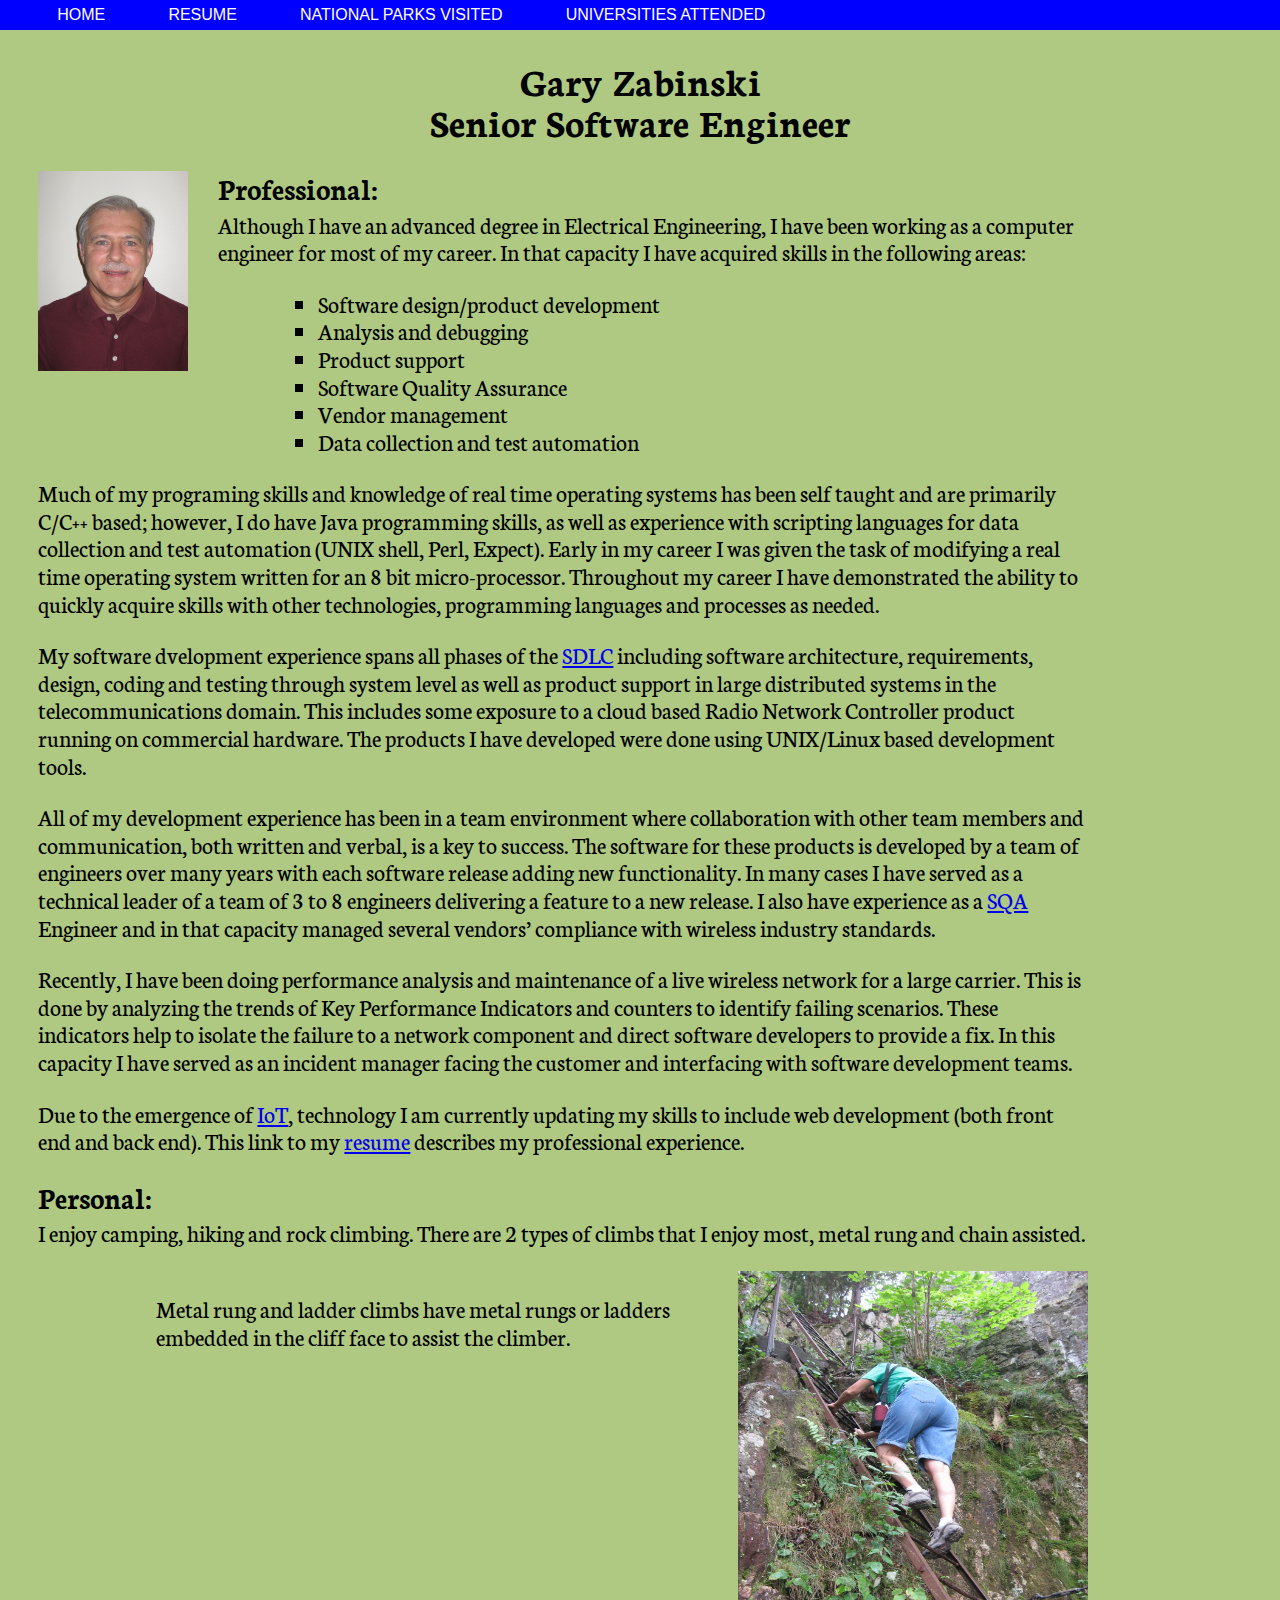
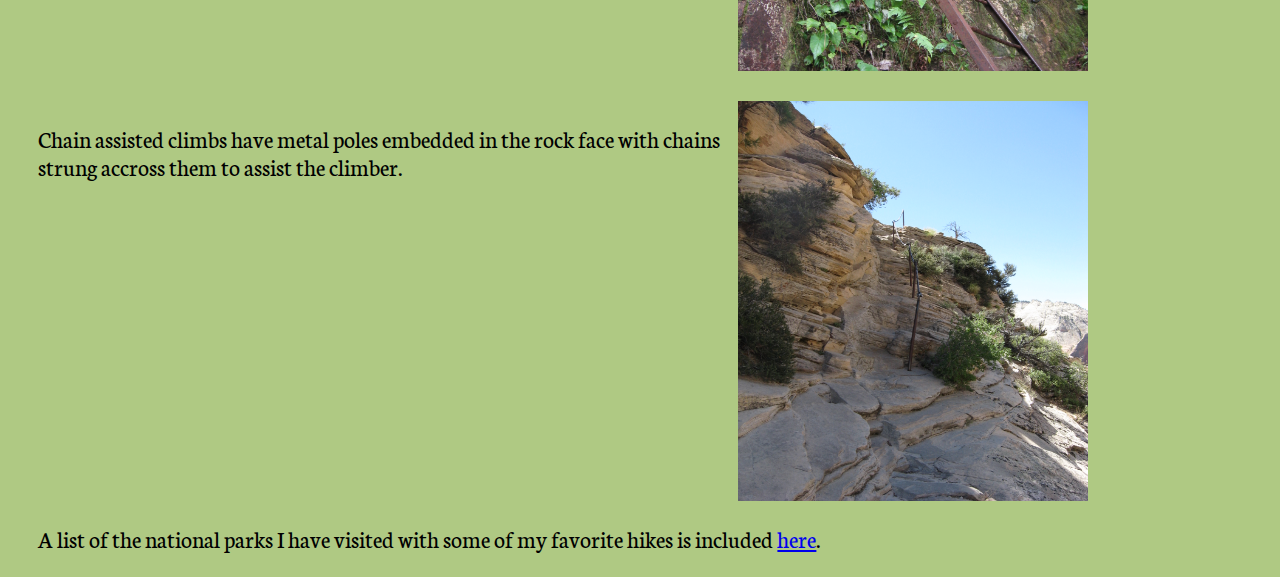
<file: index.html>
<!DOCTYPE html>
<html lang="en">
  <head>
    <meta charset="UTF-8">
    <title>Gary Zabinski, Senior Software Engineer</title>
    <link rel="stylesheet" href="css/normalize.css">
    <link rel="stylesheet" href="css/styles.css">
    <link href="https://fonts.googleapis.com/css?family=Neuton" rel="stylesheet">
    <link href="https://fonts.googleapis.com/css?family=Montserrat" rel="stylesheet">
  </head>
  <body id="indexfile">
    <nav>
      <ul>
        <li><a href="index.html">Home</a></li>
        <li><a href="resume.html">Resume</a></li>
        <li><a href="nationalParksVisited.html">National Parks Visited</a></li>
        <li><a href="universitiesAttendedMap.html">Universities Attended</a></li>
      </ul>
    </nav>
    <h1 id="name">Gary Zabinski</h1>
    <h1 id="profession">Senior Software Engineer</h1>
    <div id="wrap-around">
      <img id="picture" src="media/IMG_3887GJZPersonalPhotoRotated.jpg" width="150" height="200" alt="Gary Zabinski Portrait">
      <h2 id="professional">Professional:</h2>
      <p id="first-paragraph">Although I have an advanced degree in Electrical Engineering, I have been working as a computer engineer for most of my career. In that capacity I have acquired skills in the following areas:</p>
      <ul>
        <li>Software design/product development</li>
        <li>Analysis and debugging</li>
        <li>Product support</li>
        <li>Software Quality Assurance</li>
        <li>Vendor management</li>
        <li>Data collection and test automation</li>
      </ul>
      <p>Much of my programing skills and knowledge of real time operating systems has been self taught and are primarily C/C++ based; however, I do have Java programming skills, as well as experience with scripting languages for data collection and test automation (UNIX shell, Perl, Expect). Early in my career I was given the task of modifying a real time operating system written for an 8 bit micro-processor. Throughout my career I have demonstrated the ability to quickly acquire skills with other technologies, programming languages and processes as needed.</p>
      <p>My software dvelopment experience spans all phases of the <a href="http://www.tutorialspoint.com/sdlc/sdlc_overview.htm">SDLC</a> including software architecture, requirements, design, coding and testing through system level as well as product support in large distributed systems in the telecommunications domain. This includes some exposure to a cloud based Radio Network Controller product running on commercial hardware. The products I have developed were done using UNIX/Linux based development tools.</p>

      <p>All of my development experience has been in a team environment where collaboration with other team members and communication, both written and verbal, is a key to success. The software for these products is developed by a team of engineers over many years with each software release adding new functionality. In many cases I have served as a technical leader of a team of 3 to 8 engineers delivering a feature to a new release. I also have experience as a <a href="https://www.techopedia.com/definition/4363/software-quality-assurance-sqa">SQA </a> Engineer and in that capacity managed several vendors’ compliance with wireless industry standards.</p>
      <p>Recently, I have been doing performance analysis and maintenance of a live wireless network for a large carrier. This is done by analyzing the trends of Key Performance Indicators and counters to identify failing scenarios. These indicators help to isolate the failure to a network component and direct software developers to provide a fix. In this capacity I have served as an incident manager facing the customer and interfacing with software development teams.</p>
      <p>Due to the emergence of <a href="http://www.webopedia.com/TERM/I/internet_of_things.html">IoT</a>, technology I am currently updating my skills to include web development (both front end and back end). This link to my <a href="resume.html">resume</a> describes my professional experience.</p>
      <h2 id="personal">Personal:</h2>
      <p>I enjoy camping, hiking and rock climbing. There are 2 types of climbs that I enjoy most, metal rung and chain assisted.</p>
      <div id="metal-rung">
        <img id="picture2" src="media/IMG_1760MetalRungandLadder.JPG" width="350" height="400" alt="Climer climbing wit metal ladder assist">
        <p>Metal rung and ladder climbs have metal rungs or ladders embedded in the cliff face to assist the climber.</p>
      </div>
      <div id="chain-assisted">
        <img id="picture3" src="media/IMG_2758ChainAssisted.JPG" width="350" height="400" alt="Climer climbing wit metal ladder assist">
        <p>Chain assisted climbs have metal poles embedded in the rock face with chains strung accross them to assist the climber.</p>
      </div>
      <div id="end">
        <p>A list of the national parks I have visited with some of my favorite hikes is included <a href="nationalParksVisited.html">here</a>.</p>
      </div>
    </div>
  </body>
</html>
</file>
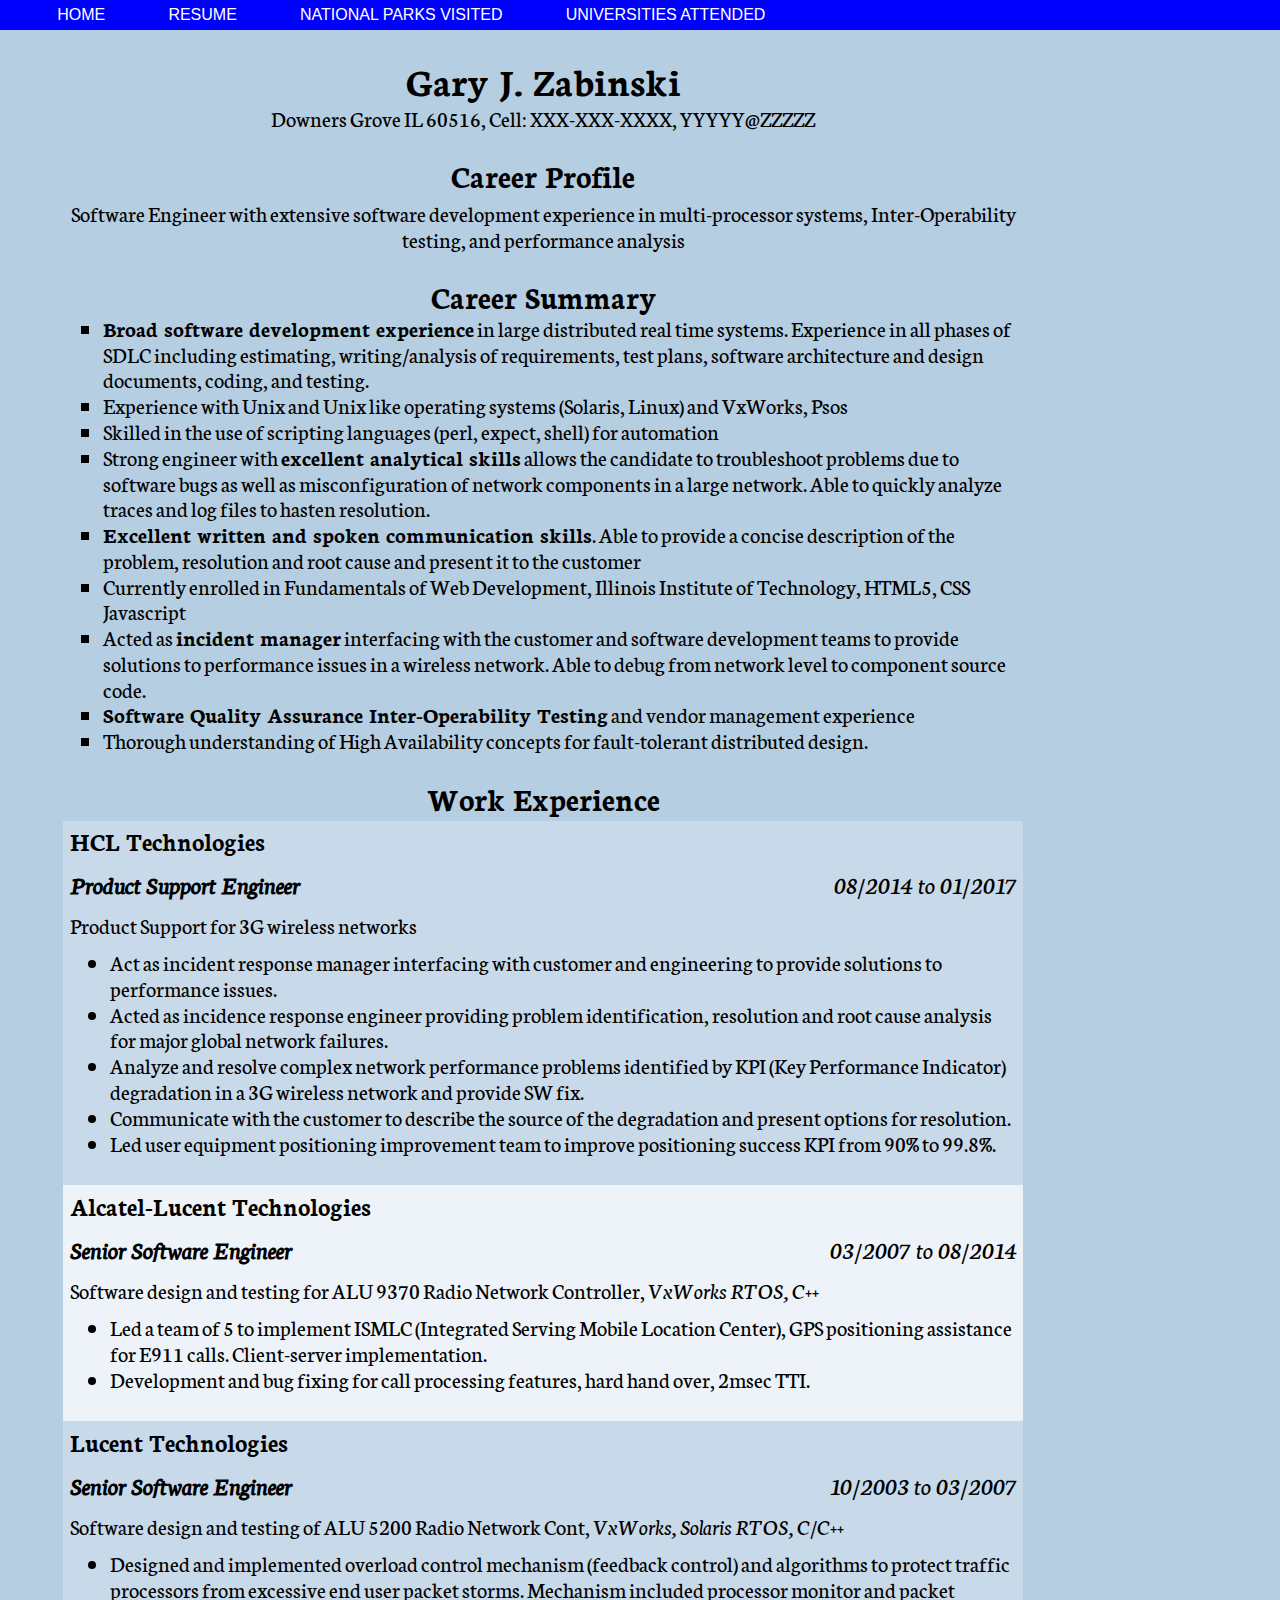
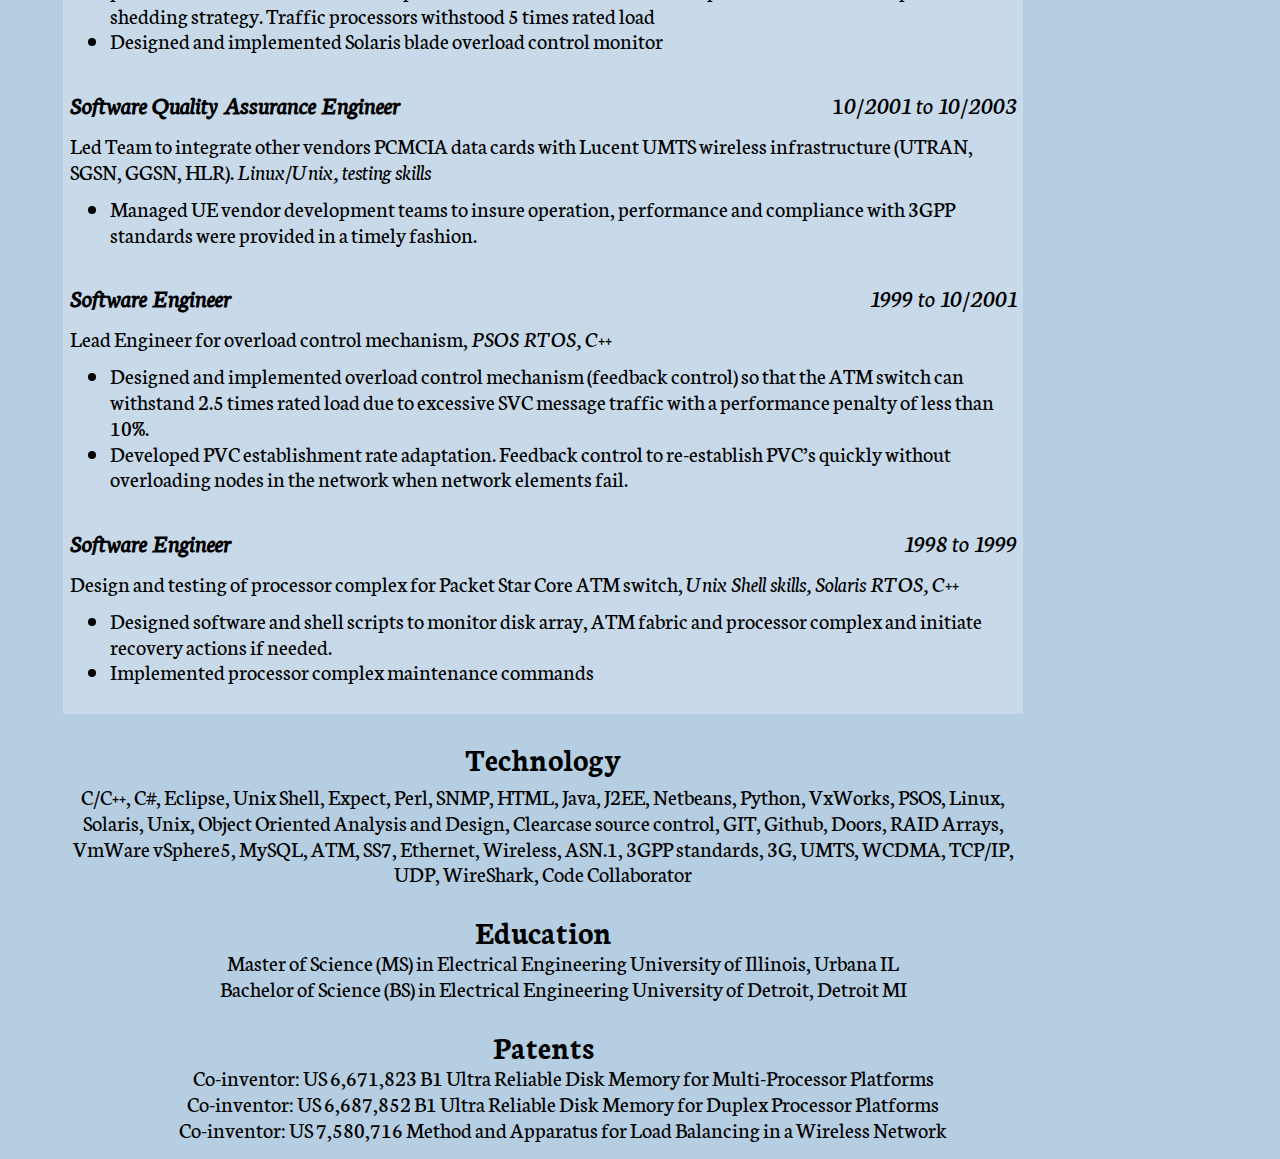
<file: resume.html>
<!DOCTYPE html>
<html lang="en">
  <head>
    <meta charset="UTF-8">
    <title>Gary Zabinski Resume</title>
    <link rel="stylesheet" href="css/normalize.css">
    <link rel="stylesheet" href="css/styles.css">
    <link href="https://fonts.googleapis.com/css?family=Neuton" rel="stylesheet">
    <link href="https://fonts.googleapis.com/css?family=Montserrat" rel="stylesheet">
  </head>
  <body id="resume-body">
    <nav>
      <ul>
        <li><a href="index.html">Home</a></li>
        <li><a href="resume.html">Resume</a></li>
        <li><a href="nationalParksVisited.html">National Parks Visited</a></li>
        <li><a href="universitiesAttendedMap.html">Universities Attended</a></li> 
      </ul>
    </nav>
    <div id="full-resume">
      <div id="personal-resume">
        <h1>Gary J. Zabinski</h1>
        <p>Downers Grove IL 60516, Cell: XXX-XXX-XXXX, YYYYY@ZZZZZ</p>
      </div>
      <div id="career-profile">
        <h2>Career Profile</h2>
        <p>Software Engineer with extensive software development experience in multi-processor systems, Inter-Operability testing, and performance analysis</p>
      </div>
      <div id="career-summary">
        <h2>Career Summary</h2>
        <ul>
          <li><strong>Broad software development experience</strong> in large distributed real time systems. Experience in all phases of SDLC including estimating, writing/analysis of requirements, test plans, software architecture and design documents, coding, and testing.</li>
          <li>Experience with Unix and Unix like operating systems (Solaris, Linux) and VxWorks, Psos</li>
          <li>Skilled in the use of scripting languages (perl, expect, shell) for automation</li>
          <li>Strong engineer with <strong>excellent analytical skills</strong> allows the candidate to troubleshoot problems due to software bugs as well as misconfiguration of network components in a large network. Able to quickly analyze traces and log files to hasten resolution.</li>
          <li><strong>Excellent written and spoken communication skills</strong>. Able to provide a concise description of the problem, resolution and root cause and present it to the customer</li>
          <li>Currently enrolled in Fundamentals of Web Development, Illinois Institute of Technology, HTML5, CSS Javascript</li>
          <li>Acted as <strong>incident manager</strong> interfacing with the customer and software development teams to provide solutions to performance issues in a wireless network. Able to debug from network level to component source code.</li>
          <li><strong>Software Quality Assurance Inter-Operability Testing</strong> and vendor management experience</li>
          <li>Thorough understanding of High Availability concepts for fault-tolerant distributed design.</li>
        </ul>
      </div>
      <div id="work-experience">
        <h2>Work Experience</h2>
        <!-- Create a 2 column table so that the date associated with the job stays     -->
        <!-- to the right of the window even when the window is expanded by pulling the -->
        <!-- right border to the right                                                   -->
        <table id="work-experience-table">
          <tr class="odd">
            <td colspan="2" class="company-name"><strong>HCL Technologies</strong></td>
          </tr>
          <tr class="odd">
            <td class="work-title"><strong><em>Product Support Engineer</em></strong></td>
            <td class="work-date"><em>08/2014 to 01/2017</em></td>
          </tr>
          <tr class="odd">
            <td colspan="2" class="work-description">Product Support for 3G wireless networks</td>
          </tr>
          <tr class="odd">
            <td colspan="2" class="work-description">
              <ul>
                <li>Act as incident response manager interfacing with customer and engineering to provide solutions to performance issues.</li>
                <li>Acted as incidence response engineer providing problem identification, resolution and root cause analysis for major global network failures.</li>
                <li>Analyze and resolve complex network performance problems identified by KPI (Key Performance Indicator) degradation in a 3G wireless network and provide SW fix.</li>
                <li>Communicate with the customer to describe  the source of the degradation and present options for resolution.</li>
                <li>Led user equipment positioning improvement team to improve positioning success KPI from 90% to 99.8%.</li>
              </ul>
            </td>
          </tr>
          <tr class="even">
            <td colspan="2" class="company-name"><strong>Alcatel-Lucent Technologies</strong></td>
          </tr>
          <tr class="even">
            <td class="work-title"><strong><em>Senior Software Engineer</em></strong></td>
            <td class="work-date"><em>03/2007 to 08/2014</em></td>
          </tr>
          <tr class="even">
            <td colspan="2" class="work-description">Software design and testing for ALU 9370 Radio Network Controller, <em>VxWorks RTOS, C++</em></td>
          </tr>
          <tr class="even">
            <td colspan="2" class="work-description">
              <ul>
                <li>Led a team of 5 to implement ISMLC (Integrated Serving Mobile Location Center), GPS positioning assistance for E911 calls. Client-server implementation.</li>
                <li>Development and bug fixing for call processing features, hard hand over, 2msec TTI.</li>
              </ul>
            </td>
          </tr>
          <tr class="odd">
            <td colspan="2" class="company-name"><strong>Lucent Technologies</strong></td>
          </tr>
          <tr class="odd">
            <td class="work-title"><strong><em>Senior Software Engineer</em></strong></td>
            <td class="work-date"><em>10/2003 to 03/2007</em></td>
          </tr>
          <tr class="odd">
            <td colspan="2" class="work-description">Software design and testing of ALU 5200 Radio Network Cont, <em>VxWorks, Solaris RTOS, C/C++</em></td>
          </tr>
          <tr class="odd">
            <td colspan="2" class="work-description">
              <ul>
                <li>Designed and implemented overload control mechanism (feedback control) and algorithms to protect traffic processors from excessive end user packet storms. Mechanism included processor monitor and packet shedding strategy. Traffic processors withstood 5 times rated load</li>
                <li>Designed and implemented Solaris blade overload control monitor</li>
              </ul>
            </td>
          </tr>
          <tr class="odd">
            <td class="work-title"><strong><em>Software Quality Assurance Engineer</em></strong></td>
            <td class="work-date">1<em>0/2001 to 10/2003</em></td>
          </tr>
          <tr class="odd">
            <td colspan="2" class="work-description">Led Team to integrate other vendors PCMCIA data cards with Lucent UMTS wireless infrastructure (UTRAN, SGSN, GGSN, HLR). <em>Linux/Unix, testing skills</em></td>
          </tr>
          <tr class="odd">
            <td colspan="2" class="work-description">
              <ul>
                <li>Managed UE vendor development teams to insure operation, performance and compliance with 3GPP standards were provided in a timely fashion.</li>
              </ul>
            </td>
          </tr>
          <!-- -->
          <tr class="odd">
            <td class="work-title"><strong><em>Software Engineer</em></strong></td>
            <td class="work-date"><em>1999 to 10/2001</em></td>
          </tr>
          <tr class="odd">
            <td colspan="2" class="work-description">Lead Engineer for overload control mechanism, <em>PSOS RTOS, C++</em></td>
          </tr>
          <tr class="odd">
            <td colspan="2" class="work-description">
              <ul>
                <li>Designed and implemented overload control mechanism (feedback control) so that the ATM switch can withstand 2.5 times rated load due to excessive SVC message traffic with a performance penalty of less than 10%.</li>
                <li>Developed PVC establishment rate adaptation. Feedback control to re-establish PVC’s quickly without overloading nodes in the network when network elements fail.</li>
              </ul>
            </td>
          </tr>
          <tr class="odd">
            <td class="work-title"><strong><em>Software Engineer</em></strong></td>
            <td class="work-date"><em>1998 to 1999</em></td>
          </tr>
          <tr class="odd">
            <td colspan="2" class="work-description">Design and testing of processor complex for Packet Star Core ATM switch, <em>Unix Shell skills, Solaris RTOS, C++</em></td>
          </tr>
          <tr class="odd">
            <td colspan="2" class="work-description">
              <ul>
                <li>Designed software and shell scripts to monitor disk array, ATM fabric and processor complex and initiate recovery actions if needed.</li>
                <li>Implemented processor complex maintenance commands</li>
              </ul>
            </td>
          </tr>
        </table>
      </div>
      <div id="technology">
        <h2>Technology</h2>
        <p>C/C++, C#, Eclipse, Unix Shell,  Expect, Perl, SNMP, HTML, Java, J2EE, Netbeans, Python, VxWorks, PSOS, Linux, Solaris, Unix,  Object Oriented Analysis and Design, Clearcase source control, GIT, Github, Doors, RAID Arrays, VmWare vSphere5, MySQL, ATM, SS7,  Ethernet, Wireless, ASN.1, 3GPP standards, 3G, UMTS, WCDMA, TCP/IP, UDP, WireShark, Code Collaborator</p>
      </div>
      <div id="education">
        <h2>Education</h2>
        <ul>
          <li>Master of Science (MS) in Electrical Engineering University of Illinois, Urbana IL   </li>
          <li>Bachelor of Science (BS) in Electrical Engineering University of Detroit, Detroit MI</li>
        </ul>
      </div>
      <div id="patents">
        <h2>Patents</h2>
        <ul>
          <li>Co-inventor: US 6,671,823 B1 Ultra Reliable Disk Memory for Multi-Processor Platforms</li>
          <li>Co-inventor: US 6,687,852 B1 Ultra Reliable Disk Memory for Duplex Processor Platforms</li>
          <li>Co-inventor: US 7,580,716 Method and Apparatus for Load Balancing in a Wireless Network</li>
        </ul>
      </div>
    </div>
  </body>
</html>
</file>
<file: css/styles.css>
/****************************************************
 *                Navigation bar                    *
 ****************************************************/
nav {
  background-color: #0000ff;
  /*opacity: 0.3;*/
  position: relative;
  top: 0;
}

nav ul {
  list-style-type: none;
  margin: 0;
  padding: 0;
  overflow: hidden;
}

nav ul li {
  float: left;
  margin-left: 4%;
  width: auto;
}

nav ul li a {
  display: block;
  padding: 0.375em; 
  font-size: 1em;
  color: white;
  text-decoration: none;
  /*font-weight: bold;*/
  text-transform: uppercase;
  font-family: Arial, sans-serif;
}

/* Used as a diagnostic to find specifc px locations 
@media all and (max-width: 630px) and (min-width: 520px) {
  nav ul li a {
    display: block;
    padding: 0.375em;
    font-size: 1em;
    color: red;
    text-decoration: none;
    text-transform: uppercase;
    font-family: Arial, sans-serif;
  }
} */


nav ul li a:hover {
  background-color: #ccc;
  color: #000;
}

#patents ul {
  list-style-type: none;
}
/****************************************************
 *                index                             *
 ****************************************************/
body#indexfile {
  /*background-color: #f4f4d7;*/
  background-color: #afc983;
}
img#picture {
  float: left;
  margin-right: 1.25em;
}

h1#name {
  text-align: center;
  /*max-width: 960px;*/
  font-family: 'Neuton', serif;
  font-size: 250%;
  margin-bottom: -0.8em;
}
h1#profession {
  text-align: center;
  /*max-width: 960px;*/
  font-family: 'Neuton', serif;
  font-size: 250%;
}

div#wrap-around {
  /*max-width: 960px;*/
  margin-left: 3%;
  font-family: 'Neuton', serif;
  font-size: 150%;
  width: 82%; 
}
h2#professional {
  text-align: left;
  font-size: 125%;
  margin-bottom: -0.625em;
}

h2#personal {
  text-align: left;
  font-size: 125%;
  margin-bottom: -0.625em;
}
  
div#wrap-around ul {
  margin-left: 1em;
  list-style-type: square;
}

/* The bullet list must stay together, so when the window gets too small
 * < 700px change margin-left to move the list under the picture.
 * This helps keep the bullet list more readable with small screens.
 * Move it even further to the left when the screen gets even smaller.
 */
@media all and (max-width: 630px) and (min-width: 520px) {
  div#wrap-around ul {
    margin-left: 3em;
  }
}

@media all and (max-width: 2000px) and (min-width: 630px) {
  div#wrap-around ul {
    margin-left: 10em;
  }
}

img#picture2 {
  float: right;
  /*margin-right: 1.25em;*/
  margin-bottom: 1.25em;
}

img#picture3 {
  float: right;
}

div#metal-rung {
  float: right;
}

div#metal-rung p {
  /*margin-left: -6%;*/
}
div#chain-assisted {
  float: right;
}

div#end {
  float: left;
}

/****************************************************
 *                resume                            *
 ****************************************************/
#resume-body {
  background-color: #b6cee2;
  /*background-color: #afc983;*/
  /*background-color: #f4f4d7;*/
}

div#full-resume {
  margin-left: 3%
}
div#personal-resume {
  max-width: 960px;
  font-family: 'Neuton', serif;
  position: relative;
  margin-left: 2%;
}

div#personal-resume h1 {
  font-size: 250%;
  text-align: center;
  margin-bottom: -0.5em;
}
  
div#personal-resume p, div#technology p {
  font-size: 140%;
  text-align: center;
}

div#career-profile {
  font-family: 'Neuton', serif;
  text-align: center;
  max-width: 960px;
  margin-left: 2%;
}
div#career-profile h2 {
  font-size: 200%;
  margin-bottom: -0.5em;
}

div#career-profile p {
  font-size: 140%;
}

#career-summary {
  font-family: 'Neuton', serif;
  max-width: 960px;
  margin-left: 2%;
}

div#career-summary h2 {
  font-size: 200%;
  text-align: center;
  margin-bottom: -0.5em;
}

div#career-summary ul li {
  text-align: left;
  font-size: 140%;
  list-style-type: square;
}

#work-experience {
  max-width: 960px;
  margin-left: 2%;
}

.odd {
  background-color: #c8daea;
  /*background-color: #e4e49b;*/
}

.even {
  background-color: #edf3f8;
  /*background-color: #efefc3;*/
}

div#work-experience h2 {
  font-family: 'Neuton', serif;
  font-size: 200%;
  text-align: center;
  max-width: 960px;
  margin-bottom: 0.1em;
}
#work-experience-table {
  width: 100%;
  max-width: 960px;
  table-layout: fixed;
  border-collapse:collapse;
}
.company-name {
  font-family: 'Neuton', serif;
  font-size: 160%;
  max-width: 960px;
  text-align: left;
  width: 100%;
  padding: 0.7%;
}
.work-title {
  font-family: 'Neuton', serif;
  font-size: 160%;
  max-width: 960px;
  text-align: left;
  width: 50%;
  padding: 0.7%;
}
.work-date {
  font-family: 'Neuton', serif;
  font-size: 160%;
  max-width: 960px;
  width: 50%;
  text-align: right;
  padding: 0.7%;
}
.work-description {
  font-family: 'Neuton', serif;
  font-size: 140%;
  text-align: left;
  max-width: 960px;
  padding: 0.7%;
}

.work-description ul {
  margin-top: -2px;
}

div#technology {
  font-family: 'Neuton', serif;
  text-align: left;
  max-width: 960px;
  margin-left: 2%;
}

div#education, div#patents {
  font-family: 'Neuton', serif;
  text-align: center;
  max-width: 960px;
  margin-left: 2%;
}

div#patents h2, div#education h2, div#technology h2 {
  font-size: 200%;
  text-align: center;
  margin-bottom: -0.5em;
}
div#patents ul li, div#education ul li {
  font-size: 140%;
  list-style-type: none;
}

/****************************************************
 *            nationalParksVisited                  *
 ****************************************************/

body#national-parks-body {
  background-color: #f0e68c;
}

div#national-parks {
  width: 960px;
}

div#national-parks h1 {
  font-family: 'Neuton', serif;
  font-size: 250%;
  text-align: center;
  margin-left: 4%;
}


#national-parks-table {
  border: 3px ridge black;
  text-align: center;
  width: 100%;
  max-width: 960px;
  border-collapse:collapse;
  /*margin: 0 auto;*/
  margin-left: 4%;
  margin-top: 50px;
  margin-bottom: 50px;
}

div#national-parks th {
  border: 7px ridge black;
  font-family: 'Neuton', sans-serif;
  font-size: 180%;
  background-color: #c88737;
  color: black;
}

div#national-parks td {
  border: 7px ridge black;
  font-family: 'Neuton', sans-serif;
  font-size: 140%;
  background-color: #deb887;
  color: black;
}


div#national-parks tr:hover td{
  background-color: #f0e68c; 
  color: black;
}

div#national-parks p {
  font-family: 'Neuton', sans-serif;
  font-size: 18px;
  text-align: center;
  color: black;
}

/****************************************************
 *           universitiesAttendedMap                *
 ****************************************************/

body#universityAttendedMap {
  background-color: LightSteelBlue;
}

div#wrapper {
height: 100%;
background-color: LightSteelBlue;
margin:0 auto;
overflow: hidden;
}

div#map {
width: 900px;
height: 600px;
margin: 30px auto;
}

div.university {
  text-align: left;
}

div.university h1 {
  font-family: 'Neuton', serif;
  font-size: 200%;
  margin-bottom: 0.1em;
  margin-top: 0.1em;
}

div.university p {
  font-family: 'Neuton', serif;
  font-size: 140%;
  margin-bottom: 0.1em;
  margin-top: -0.2em;
}

div#udm { 
  color: DarkBlue;
}

div#uiuc { 
  color: DarkOrange;
}

div#bu { 
  color: DarkRed;
}

div#iit { 
  color: DarkRed;
}

div#du { 
  color: Blue;
}
</file>
